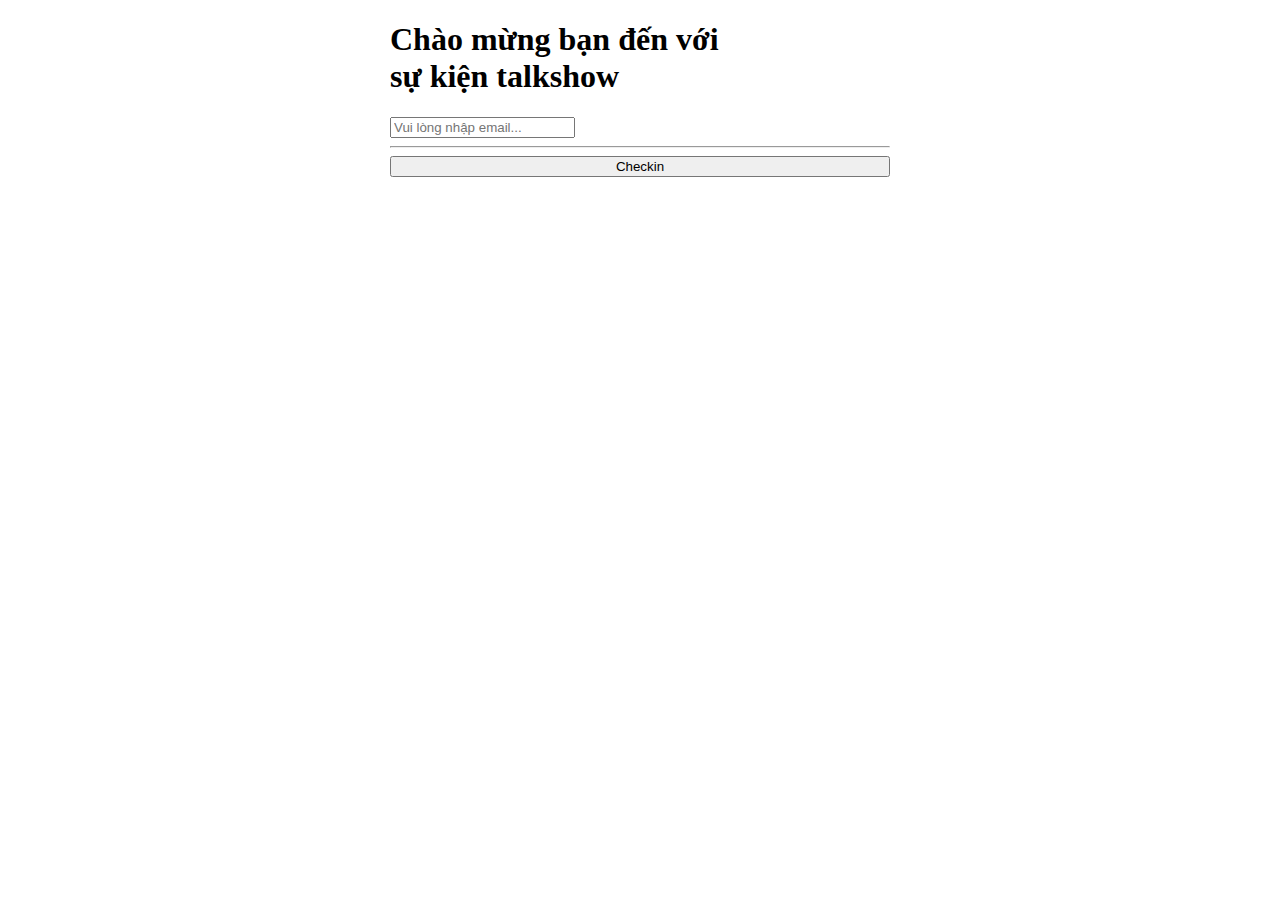
<file: checkin.html>
<!DOCTYPE html>
<html lang="en">
<head>
    <meta charset="UTF-8">
    <meta http-equiv="X-UA-Compatible" content="IE=edge">
    <meta name="viewport" content="width=device-width, initial-scale=1.0">
    <title>Checkin sự kiện talkshow</title>
    <link href="//fonts.googleapis.com/css?family=Roboto:300,400,500&subset=vietnamese" rel="stylesheet">
    <link
      href="https://cdn.jsdelivr.net/npm/bootstrap@5.1.3/dist/css/bootstrap.min.css"
      rel="stylesheet"
      integrity="sha384-1BmE4kWBq78iYhFldvKuhfTAU6auU8tT94WrHftjDbrCEXSU1oBoqyl2QvZ6jIW3"
      crossorigin="anonymous"
    />
</head>
<body>
    <div class="container">
        <div style="max-width: 500px; margin: 0 auto;">
            <h1 class="text-center">Chào mừng bạn đến với <br/>sự kiện talkshow</h1>
            <form action="" class="checkin">
                <input type="email" class="form-control" id="email" placeholder="Vui lòng nhập email..." required/>
                <hr>
                <button type="submit" class="btn btn-danger" style="display: block; width: 100%;">Checkin</button>
            </form>
        </div>
    </div>
    <script
      src="https://code.jquery.com/jquery-3.6.0.min.js"
      integrity="sha256-/xUj+3OJU5yExlq6GSYGSHk7tPXikynS7ogEvDej/m4="
      crossorigin="anonymous"
    ></script>
    <script src="app.js"></script>
</body>
</html>
</file>
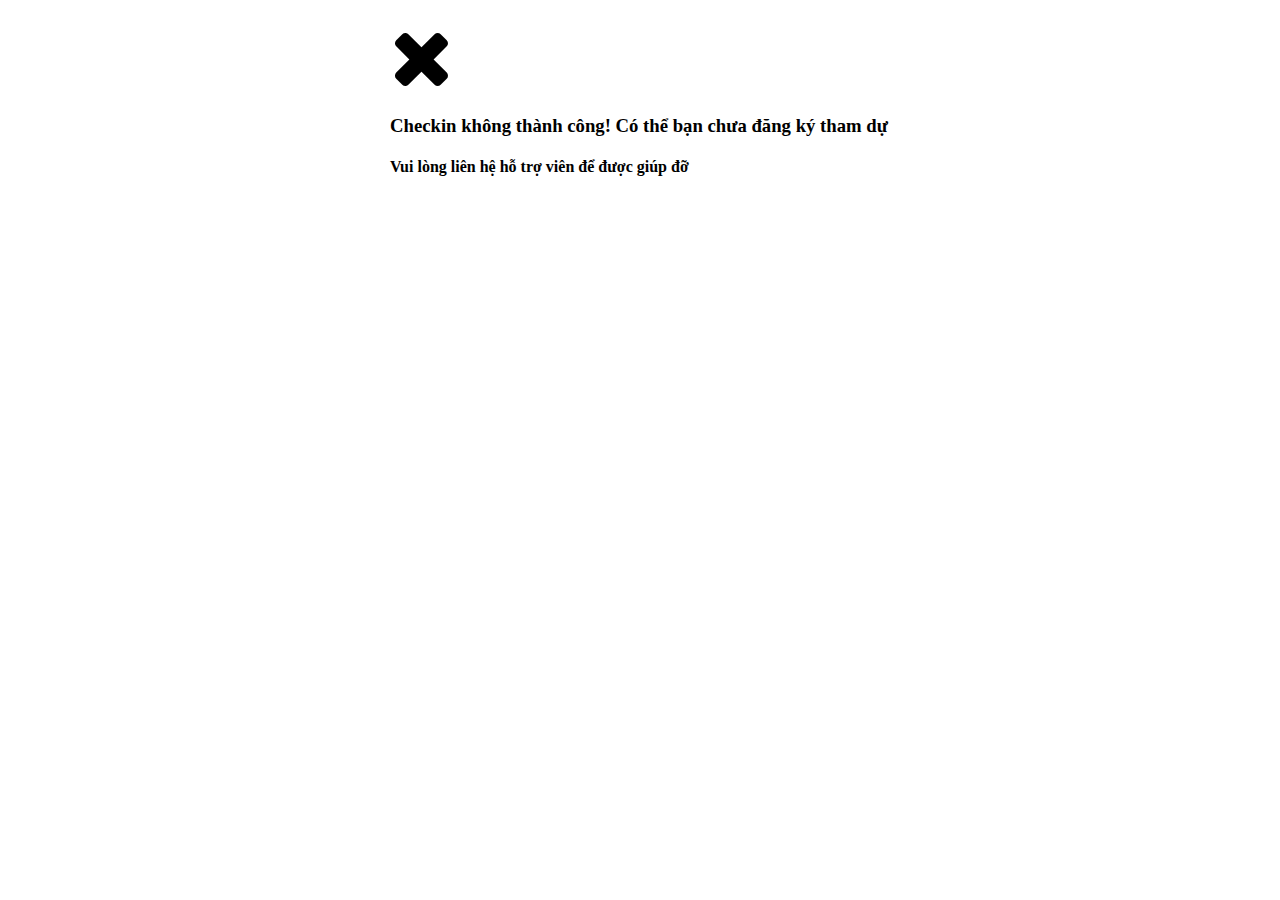
<file: success.html>
<!DOCTYPE html>
<html lang="en">
<head>
    <meta charset="UTF-8">
    <meta http-equiv="X-UA-Compatible" content="IE=edge">
    <meta name="viewport" content="width=device-width, initial-scale=1.0">
    <title>Checkin sự kiện talkshow</title>
    <link rel="stylesheet" href="https://cdnjs.cloudflare.com/ajax/libs/font-awesome/4.7.0/css/font-awesome.css" integrity="sha512-5A8nwdMOWrSz20fDsjczgUidUBR8liPYU+WymTZP1lmY9G6Oc7HlZv156XqnsgNUzTyMefFTcsFH/tnJE/+xBg==" crossorigin="anonymous" referrerpolicy="no-referrer" />
    <link href="//fonts.googleapis.com/css?family=Roboto:300,400,500&subset=vietnamese" rel="stylesheet">
    <link
      href="https://cdn.jsdelivr.net/npm/bootstrap@5.1.3/dist/css/bootstrap.min.css"
      rel="stylesheet"
      integrity="sha384-1BmE4kWBq78iYhFldvKuhfTAU6auU8tT94WrHftjDbrCEXSU1oBoqyl2QvZ6jIW3"
      crossorigin="anonymous"
    />
</head>
<body>
    <div class="container">
        <div class="py-5 text-center app" style="max-width: 500px; margin: 0 auto;">
            
        </div>
    </div>
    <script
      src="https://code.jquery.com/jquery-3.6.0.min.js"
      integrity="sha256-/xUj+3OJU5yExlq6GSYGSHk7tPXikynS7ogEvDej/m4="
      crossorigin="anonymous"
    ></script>
    <script src="app.js"></script>
</body>
</html>
</file>
